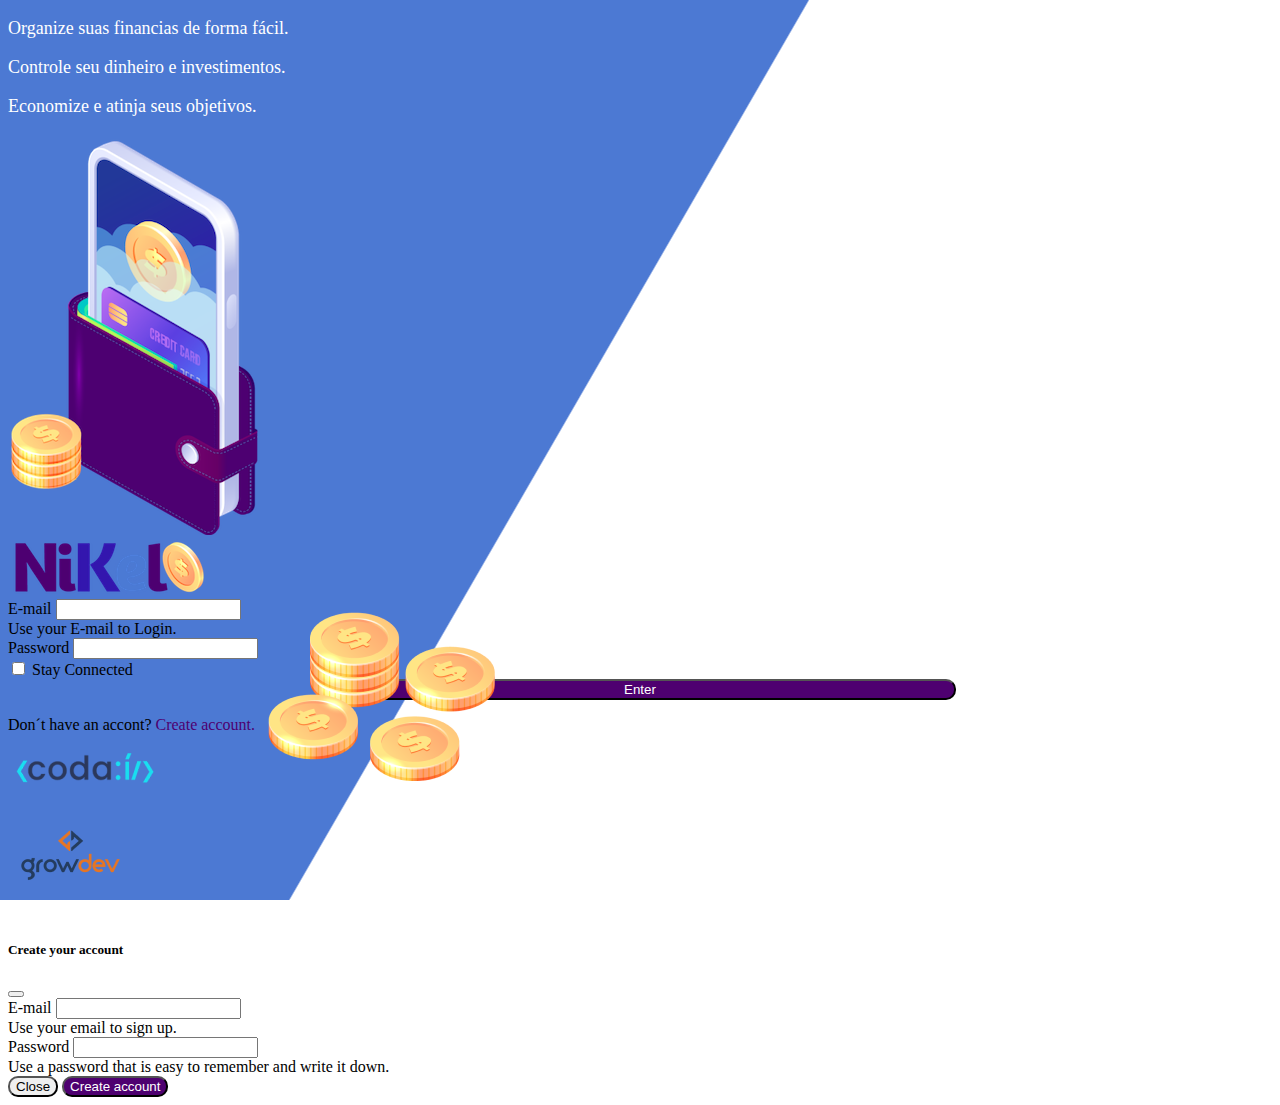
<file: index.html>
<!DOCTYPE html>
<html lang="pt">
  <head>
    <meta charset="UTF-8" />
    <meta name="viewport" content="width=device-width, initial-scale=1.0" />
    <title>Nikel - Login</title>
    <link
      href="https://cdn.jsdelivr.net/npm/bootstrap@5.1.3/dist/css/bootstrap.min.css"
      rel="stylesheet"
      integrity="sha384-1BmE4kWBq78iYhFldvKuhfTAU6auU8tT94WrHftjDbrCEXSU1oBoqyl2QvZ6jIW3"
      crossorigin="anonymous"
    />
    <link rel="stylesheet" href="./css/styles.css" />
  </head>
  <body id="login">
    <main>
      <div class="container">
        <div class="row vh-100">
          <div class="col d-flex justify-content-center my-5 flex-column">
            <div class="text-login">
              <p>Organize suas financias de forma fácil.</p>
              <p>Controle seu dinheiro e investimentos.</p>
              <p>Economize e atinja seus objetivos.</p>
            </div>
            <div class="text-center">
              <img
                src="./assets/images/pocket.png"
                alt="img-pocket"
                class="img-fluid"
              />
              <img
                src="./assets/images/coins.png"
                alt=""
                class="img-fluid d-none d-md-inline coins"
              />
            </div>
          </div>
          <div class="col d-flex justify-content-center my-5 flex-column">
            <div class="container">
              <div class="row">
                <div class="col">
                  <div class="text-center mb-3">
                    <img
                      src="./assets/images/nikel-logo.png"
                      alt=""
                      class="img-fluid"
                    />
                  </div>
                </div>
              </div>
              <div class="row">
                <div class="col">
                  <form id="login-form">
                    <div class="mb-3">
                      <label for="email-input" class="form-label"
                        >E-mail</label
                      >
                      <input
                        type="email"
                        class="form-control"
                        id="email-input"
                        aria-describedby="emailHelp"
                      />
                      <div id="emailHelp" class="form-text">
                        Use your E-mail to Login.
                      </div>
                    </div>
                    <div class="mb-3">
                      <label for="password-input" class="form-label"
                        >Password</label
                      >
                      <input
                        type="password"
                        class="form-control"
                        id="password-input"
                      />
                    </div>
                    <div class="mb-3 form-check">
                      <input
                        type="checkbox"
                        class="form-check-input"
                        id="session-check"
                      />
                      <label class="form-check-label" for="session-check"
                        >Stay Connected</label
                      >
                    </div>

                    <button type="submit" class="btn button-login">
                      Enter
                    </button>
                  </form>
                </div>
              </div>
              <div class="row">
                <div class="col">
                  <p id="link-conta" class="text-center mt-2 form-text" data-bs-toggle="modal" data-bs-target="#register-modal">
                    Don´t have an accont? <span class="link-default"
                      >Create account.</span
                    >
                  </p>
                </div>
              </div>
              <div class="row">
                <div class="col">
                  <div class="text-center mt-5">
                    <img src="./assets/images/codai-logo.png" alt="" />
                  </div>
                </div>
              </div>
              <div class="row">
                <div class="col">
                  <div class="text-center">
                    <img src="./assets/images/growdev-logo.png" alt="" />
                  </div>
                </div>
              </div>
            </div>
          </div>
        </div>
      </div>
      <!-- Modal -->
<div class="modal fade" id="register-modal" tabindex="-1" aria-labelledby="exampleModalLabel" aria-hidden="true">
  <div class="modal-dialog">
    <div class="modal-content">
      <div class="modal-header">
        <h5 class="modal-title" id="exampleModalLabel">Create your account</h5>
        <button type="button" class="btn-close" data-bs-dismiss="modal" aria-label="Close"></button>
      </div>
      <form id="create-form">
      <div class="modal-body">
      
        <div class="mb-3">
          <label for="email-create-input" class="form-label">E-mail</label>
          <input type="email" class="form-control" id="email-create-input" aria-describedby="emailHelp" required/>
          <div id="emailHelp" class="form-text">Use your email to sign up.
          </div>
        </div>
        <div class="mb-3">
          <label for="password-create-input" class="form-label">Password</label>
          <input type="password" class="form-control" id="password-create-input" required/>
          <div id="emailHelp" class="form-text">Use a password that is easy to remember and write it down.
          </div>
        </div>
       
            
    </div>
      <div class="modal-footer">
        <button type="button" class="btn btn-secondary button-cancel" data-bs-dismiss="modal">Close</button>
        <button type="submit" class="btn button-default">Create account</button>
      </div>
      </form>
    </div>
  </div>
</div>
    </main>



<script src="https://cdn.jsdelivr.net/npm/bootstrap@5.1.3/dist/js/bootstrap.bundle.min.js" integrity="sha384-ka7Sk0Gln4gmtz2MlQnikT1wXgYsOg+OMhuP+IlRH9sENBO0LRn5q+8nbTov4+1p" crossorigin="anonymous"></script>
<script src="./js/index.js"></script>
</body>
</html>
</file>
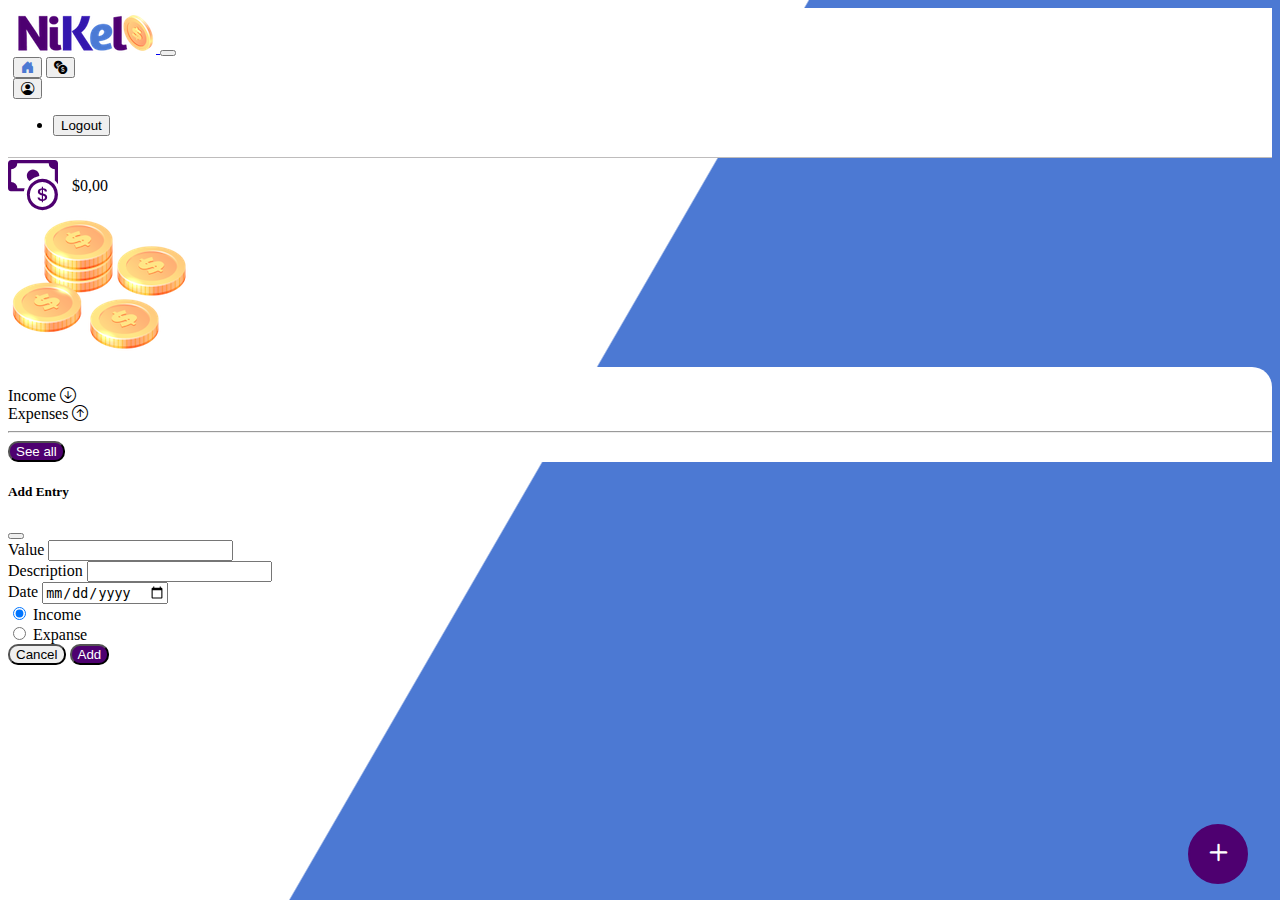
<file: home.html>
<!DOCTYPE html>
<html lang="pt">
  <head>
    <meta charset="UTF-8" />
    <meta name="viewport" content="width=device-width, initial-scale=1.0" />
    <title>Nikel - Home</title>
    <link
      href="https://cdn.jsdelivr.net/npm/bootstrap@5.1.3/dist/css/bootstrap.min.css"
      rel="stylesheet"
      integrity="sha384-1BmE4kWBq78iYhFldvKuhfTAU6auU8tT94WrHftjDbrCEXSU1oBoqyl2QvZ6jIW3"
      crossorigin="anonymous"
    />
    <link
      rel="stylesheet"
      href="https://cdn.jsdelivr.net/npm/bootstrap-icons@1.13.1/font/bootstrap-icons.min.css"
    />
    <link rel="stylesheet" href="./css/styles.css" />
  </head>
  <body id="app">
    <header>
      <nav class="navbar navbar-expand navbar-light bg-white">
        <div class="container-fluid">
          <a class="navbar-brand" href="#">
            <img
              src="./assets/images/nikel-small-logo.png"
              alt="logo-nikel"
              class="img-fluid"
            />
          </a>
          <button
            class="navbar-toggler"
            type="button"
            data-bs-toggle="collapse"
            data-bs-target="#navbarSupportedContent"
            aria-controls="navbarSupportedContent"
            aria-expanded="false"
            aria-label="Toggle navigation"
          >
            <span class="navbar-toggler-icon"></span>
          </button>
          <div
            class="collapse navbar-collapse justify-content-end"
            id="navbarSupportedContent"
          >
            <div class="d-flex menu">
              <a href="home.html"
                ><button class="btn" type="button">
                  <i
                    class="bi bi-house-door-fill fs-4 color-secondary"
                  ></i></button
              ></a>
              <a href="transactions.html"
                ><button class="btn" type="button">
                  <i class="bi bi-currency-exchange fs-4"></i></button
              ></a>

              <div class="dropdown">
                <button
                  class="btn"
                  type="button"
                  id="dropdownMenuButton1"
                  data-bs-toggle="dropdown"
                  aria-expanded="false"
                >
                  <i class="bi bi-person-circle fs-4"></i>
                </button>
                <ul class="dropdown-menu logout" aria-labelledby="dropdownMenuButton1">
                  <li><button class="dropdown-item" id="button-logout">Logout</button></li>
                </ul>
              </div>
            </div>
          </div>
        </div>
      </nav>
    </header>
    <main>
      <div class="containerlg">
        <div class="row">
          <div class="col d-flex mt-4 justify-content-start align-items-center">
            <i class="bi bi-cash-coin color-primary icon-detail"></i>
            <span class="fs-2" id="total">$0,00</span>
          </div>
          <div class="col d-flex mt-4 justify-content-end">
            <div class="text-center">
              <img
                src="./assets/images/coins-small.png"
                alt="image-coins"
              />
            </div>
          </div>
        </div>
        <div class="row">
          <div class="col-12 info shadow-lg">
            <div class="container">
              <div class="row">
                <div class="col-6">
                  <span class="fs-4"
                    >Income
                    <i class="bi bi-arrow-down-circle fs-2 align-midle"></i
                  ></span>
                </div>
                <div class="col-6">
                  <span class="fs-4"
                    >Expenses
                    <i class="bi bi-arrow-up-circle fs-2 align-midle"></i
                  ></span>
                </div>
                <div class="col-12 my-2">
                  <hr />
                </div>
              </div>
              <div class="row">
                <div class="col-6">
                  <div class="container p-0 " id="cash-in-list">
                    
                  </div>
                </div>
                <div class="col-6">
                  <div class="container p-0" id="cash-out-list">
                    
                  </div>
                </div>
                <div class="col-12 mb-4">
                  <button type="button " class="btn button-default " id="transactions-button">
                    See all
                  </button>
                </div>
              </div>
            </div>
          </div>
        </div>
        <button class="btn button-float" data-bs-toggle="modal" data-bs-target="#transaction-modal"><i class="bi bi-plus"></i></button>
      </div>
      <!-- Modal -->
<div class="modal fade" id="transaction-modal" tabindex="-1" aria-labelledby="exampleModalLabel" aria-hidden="true">
  <div class="modal-dialog">
    <div class="modal-content">
      <div class="modal-header">
        <h5 class="modal-title" id="exampleModalLabel">Add Entry</h5>
        <button type="button" class="btn-close" data-bs-dismiss="modal" aria-label="Close"></button>
      </div>
      <form id="transaction-form">
      <div class="modal-body">
      
        <div class="mb-3">
          <label for="value-input" class="form-label">Value</label>
          <input type="number" step="any" class="form-control" id="value-input" aria-describedby="emailHelp" required/>
        </div>
        <div class="mb-3">
          <label for="description-input" class="form-label" >Description</label>
          <input type="text" class="form-control" id="description-input" required/>
        </div>
        <div class="mb-3">
          <label for="date-input" class="form-label">Date</label>
          <input type="date" class="form-control" id="date-input" required/>
        </div>
        <div class="mb-3">
          <div class="form-check form-check-inline">
  <input class="form-check-input" type="radio" name="type-input" id="inlineRadio1" value="1" checked>
  <label class="form-check-label" for="inlineRadio1">Income</label>
</div>
<div class="form-check form-check-inline">
  <input class="form-check-input" type="radio" name="type-input" id="inlineRadio2" value="2">
  <label class="form-check-label" for="inlineRadio2">Expanse</label>
</div>

        </div>
       
            
    </div>
      <div class="modal-footer">
        <button type="button" class="btn btn-secondary button-cancel" data-bs-dismiss="modal">Cancel</button>
        <button type="submit" class="btn button-default">Add</button>
      </div>
      </form>
    </div>
  </div>
</div>
    </main>

    <script
      src="https://cdn.jsdelivr.net/npm/bootstrap@5.1.3/dist/js/bootstrap.bundle.min.js"
      integrity="sha384-ka7Sk0Gln4gmtz2MlQnikT1wXgYsOg+OMhuP+IlRH9sENBO0LRn5q+8nbTov4+1p"
      crossorigin="anonymous"
    ></script>
    <script src="./js/home.js"></script>
  </body>
</html>
</file>
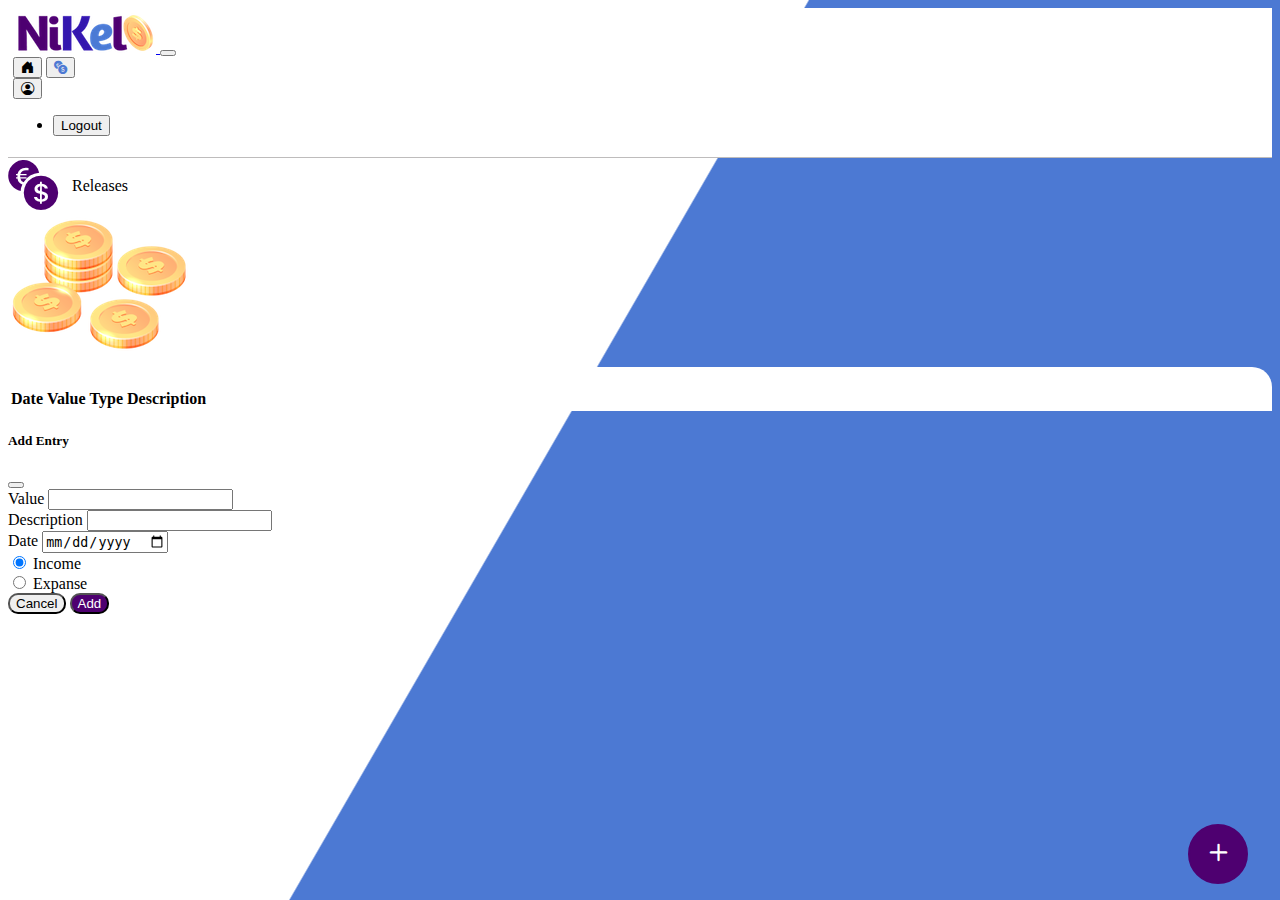
<file: transactions.html>
<!DOCTYPE html>
<html lang="pt">
  <head>
    <meta charset="UTF-8" />
    <meta name="viewport" content="width=device-width, initial-scale=1.0" />
    <title>Nikel - Transactions</title>
    <link
      href="https://cdn.jsdelivr.net/npm/bootstrap@5.1.3/dist/css/bootstrap.min.css"
      rel="stylesheet"
      integrity="sha384-1BmE4kWBq78iYhFldvKuhfTAU6auU8tT94WrHftjDbrCEXSU1oBoqyl2QvZ6jIW3"
      crossorigin="anonymous"
    />
    <link
      rel="stylesheet"
      href="https://cdn.jsdelivr.net/npm/bootstrap-icons@1.13.1/font/bootstrap-icons.min.css"
    />
    <link rel="stylesheet" href="./css/styles.css" />
  </head>
  <body id="app">
    <header>
      <nav class="navbar navbar-expand navbar-light bg-white">
        <div class="container-fluid">
          <a class="navbar-brand" href="#">
            <img
              src="./assets/images/nikel-small-logo.png"
              alt="logo-nikel"
              class="img-fluid"
            />
          </a>
          <button
            class="navbar-toggler"
            type="button"
            data-bs-toggle="collapse"
            data-bs-target="#navbarSupportedContent"
            aria-controls="navbarSupportedContent"
            aria-expanded="false"
            aria-label="Toggle navigation"
          >
            <span class="navbar-toggler-icon"></span>
          </button>
          <div
            class="collapse navbar-collapse justify-content-end"
            id="navbarSupportedContent"
          >
            <div class="d-flex menu">
              <a href="home.html"
                ><button class="btn" type="button">
                  <i
                    class="bi bi-house-door-fill fs-4"
                  ></i></button
              ></a>
              <a href="transactions.html"
                ><button class="btn" type="button">
                  <i class="bi bi-currency-exchange fs-4  color-secondary"></i></button
              ></a>

              <div class="dropdown">
                <button
                  class="btn"
                  type="button"
                  id="dropdownMenuButton1"
                  data-bs-toggle="dropdown"
                  aria-expanded="false"
                >
                  <i class="bi bi-person-circle fs-4"></i>
                </button>
                <ul class="dropdown-menu lofout" aria-labelledby="dropdownMenuButton1">
                  <li><button class="dropdown-item" id="button-logout">Logout</button></li>
                </ul>
              </div>
            </div>
          </div>
        </div>
      </nav>
    </header>
    <main>
      <div class="containerlg">
        <div class="row">
          <div class="col d-flex mt-4 justify-content-start align-items-center">
            <i class="bi bi-currency-exchange color-primary icon-detail"></i>
            <span class="fs-2">Releases</span>
          </div>
          <div class="col d-flex mt-4 justify-content-end">
            <div class="text-center">
              <img
                src="./assets/images/coins-small.png"
                alt="image-coins"
              />
            </div>
          </div>
        </div>
        <div class="row">
          <div class="col-12 info shadow-lg">
            <div class="container">
              <div class="row">
                <div class="col">
                    <table class="table">
  <thead>
    <tr>
      <th scope="col">Date</th>
      <th scope="col">Value</th>
      <th scope="col">Type</th>
      <th scope="col">Description</th>
    </tr>
  </thead>
  <tbody id="transactions-list">
    
  </tbody>
</table>
                </div>
              </div>
            </div>
          </div>
        </div>
              <button class="btn button-float" data-bs-toggle="modal" data-bs-target="#transaction-modal"><i class="bi bi-plus"></i></button>

      </div>
      <!-- Modal -->
<div class="modal fade" id="transaction-modal" tabindex="-1" aria-labelledby="exampleModalLabel" aria-hidden="true">
  <div class="modal-dialog">
    <div class="modal-content">
      <div class="modal-header">
        <h5 class="modal-title" id="exampleModalLabel">Add Entry</h5>
        <button type="button" class="btn-close" data-bs-dismiss="modal" aria-label="Close"></button>
      </div>
      <form id="transaction-form">
      <div class="modal-body">
      
        <div class="mb-3">
          <label for="value-input" class="form-label">Value</label>
          <input type="number" step="any" class="form-control" id="value-input" aria-describedby="emailHelp"/>
        </div>
        <div class="mb-3">
          <label for="description-input" class="form-label">Description</label>
          <input type="text" class="form-control" id="description-input"/>
        </div>
        <div class="mb-3">
          <label for="date-input" class="form-label">Date</label>
          <input type="date" class="form-control" id="date-input"/>
        </div>
        <div class="mb-3">
          <div class="form-check form-check-inline">
  <input class="form-check-input" type="radio" name="type-input" id="inlineRadio1" value="1" checked>
  <label class="form-check-label" for="inlineRadio1">Income</label>
</div>
<div class="form-check form-check-inline">
  <input class="form-check-input" type="radio" name="type-input" id="inlineRadio2" value="2">
  <label class="form-check-label" for="inlineRadio2">Expanse</label>
</div>

        </div>
       
            
    </div>
      <div class="modal-footer">
        <button type="button" class="btn btn-secondary button-cancel" data-bs-dismiss="modal">Cancel</button>
        <button type="submit" class="btn button-default">Add</button>
      </div>
      </form>
    </div>
  </div>
</div>      
    </main>

    <script
      src="https://cdn.jsdelivr.net/npm/bootstrap@5.1.3/dist/js/bootstrap.bundle.min.js"
      integrity="sha384-ka7Sk0Gln4gmtz2MlQnikT1wXgYsOg+OMhuP+IlRH9sENBO0LRn5q+8nbTov4+1p"
      crossorigin="anonymous"
    ></script>
    <script src="/public/js/transactions.js"></script>
  </body>
</html>
</file>
<file: css/styles.css>
#login{
    background: linear-gradient(120deg ,#4c79d3 44.9%, #ffff 45%) no-repeat fixed;
    /* pra n ficar pixelado  44.9%, */
}
#app{
    background: linear-gradient(120deg ,#ffff 44.9%,#4c79d3 45%) no-repeat fixed;

}
header{
    border-bottom: 1px solid #bebcbc;
    padding: 5px;
    background-color: white;
}
.color-primary{
    color: #4e0070;

}
.color-secondary{
    color: #4c79d3;
}
.icon-detail{
    font-size: 50px;
    margin-right: 10px;
    vertical-align: middle;
}
.text-login{
    color: hsl(0, 0%, 100%);
    font-size: 18px;
    font-weight: 500;

}
.coins{
    position: absolute;
    bottom: 100px;
}

.button-login{
    border-radius: 10px;
    background-color: #4e0070 ;
    color: white;
    width: 50%;
    margin: 0 25%;

}

.button-login:hover, .button-default:hover{
    background-color: #4c79d3;
    color: #ffff;

}

.link-default{
    color:#4e0070;
    cursor: pointer;
}

.link-default:hover{
    color:#4c79d3;
}

.info{
    background-color: white;
    border-radius: 20px 20px 0px 0px;
    padding: 20px 0px 0px 0px;
}

.button-default{
    border-radius: 10px;
    background-color: #4e0070;
    color: white;
}
.button-cancel{
    border-radius: 10px;
}
.button-float{
    border-radius: 100%;
    height: 60px;
    width: 60px;
    position: fixed;
    padding: 0px !important;
    bottom: 1rem;
    right: 2rem;
    font-size: 35px;
    border: 2px solid #4e0070;
    background-color: #4e0070;
    color:white;
}

.button-float:hover{
    border: 2px solid #4c79d3;
    background-color: white;
    color: #4c79d3;
}

.logout{
    min-width: 5rem !important;
}


.menu{
    margin-right: 20px;
}
</file>
